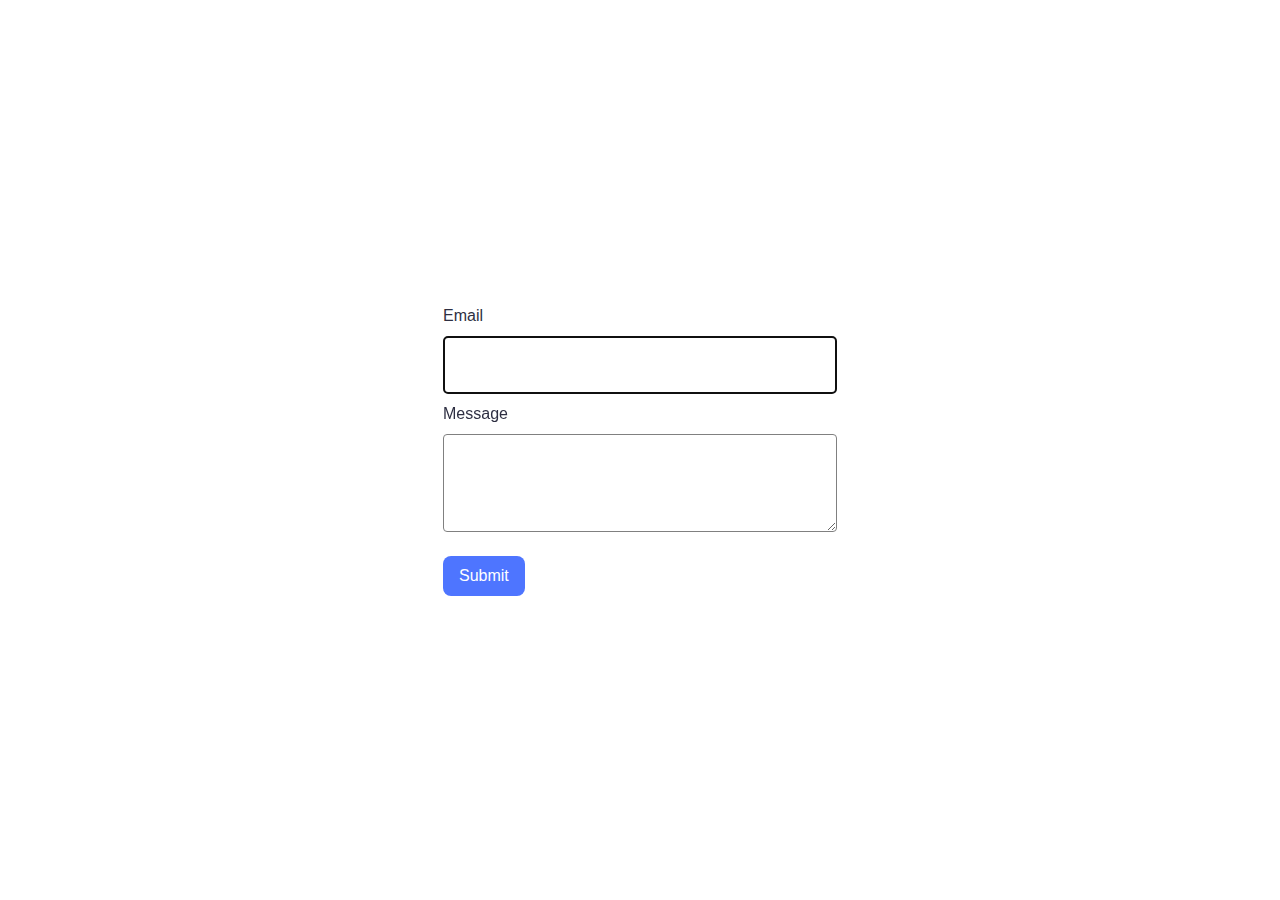
<file: src/2-form.html>
<!DOCTYPE html>
<html lang="en">
  <head>
    <meta charset="UTF-8" />
    <meta name="viewport" content="width=device-width, initial-scale=1.0" />
    <link rel="stylesheet" href="./css/2-form.css" />
    <script type="module" src="./js/2-form.js"></script>
    <title>Document</title>
  </head>
  <body>
    <form class="feedback-form" autocomplete="off">
      <label name="email">
        Email
        <input type="email" name="email" autofocus class="input email" />
      </label>
      <label>
        Message
        <textarea name="message" rows="8" class="input text"></textarea>
      </label>
      <button type="submit" class="btn">Submit</button>
    </form>
  </body>
</html>
</file>
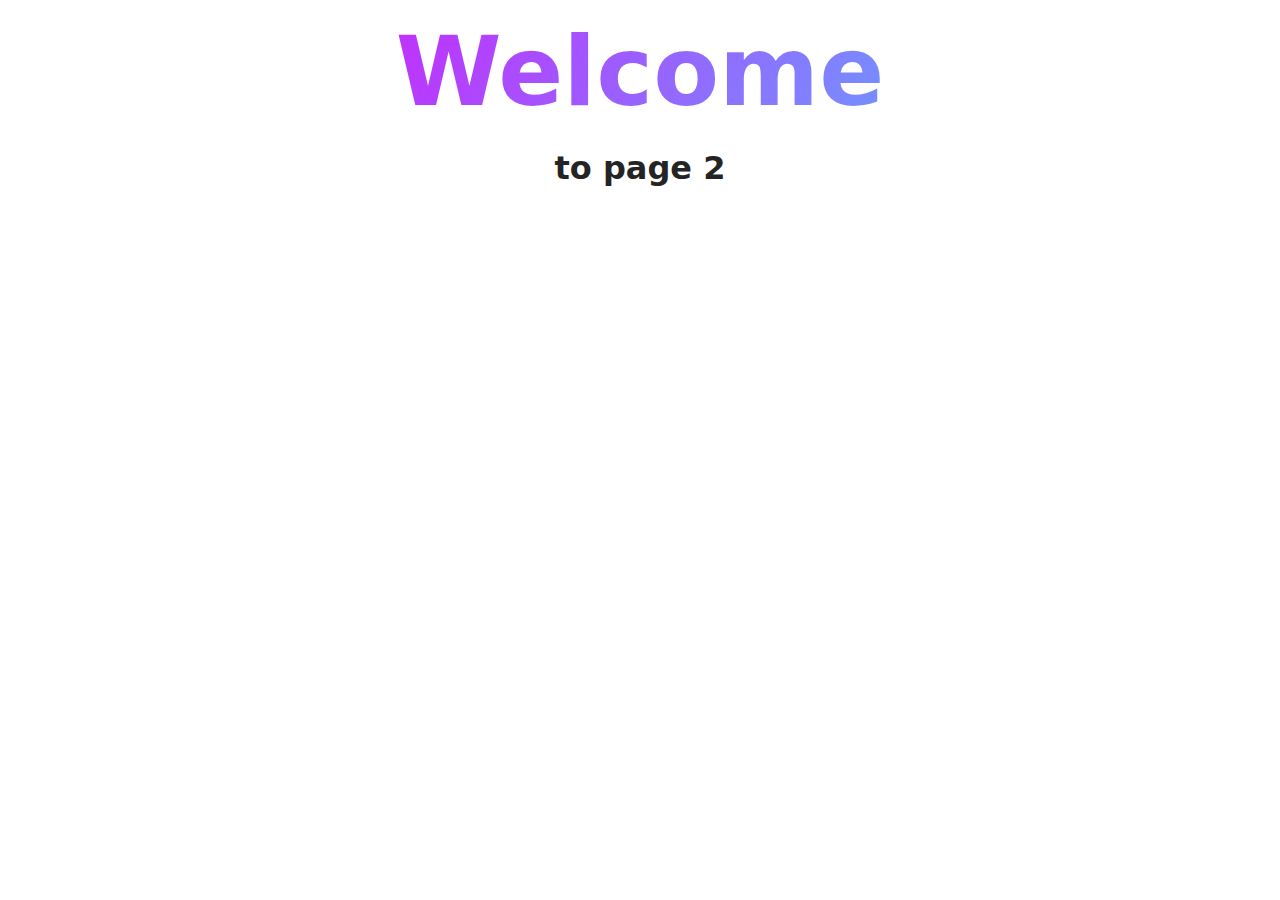
<file: src/page-2.html>
<!DOCTYPE html>
<html lang="en">
  <head>
    <meta charset="UTF-8" />
    <meta http-equiv="X-UA-Compatible" content="IE=edge" />
    <meta name="viewport" content="width=device-width, initial-scale=1.0" />
    <title>Page 2</title>
    <link rel="stylesheet" href="./css/styles.css" />
  </head>
  <body>
    <load
      src="./partials/header.html"
      icon-path="./img/sprite.svg#logo"
      highlight-act="active"
    />

    <main>
      <div class="container">
        <h1 class="main-title">
          <span class="main-title-gradient">Welcome</span> to page 2
        </h1>
        <load src="./partials/back-link.html" />
      </div>
    </main>

    <load src="./partials/footer.html" />
  </body>
</html>
</file>
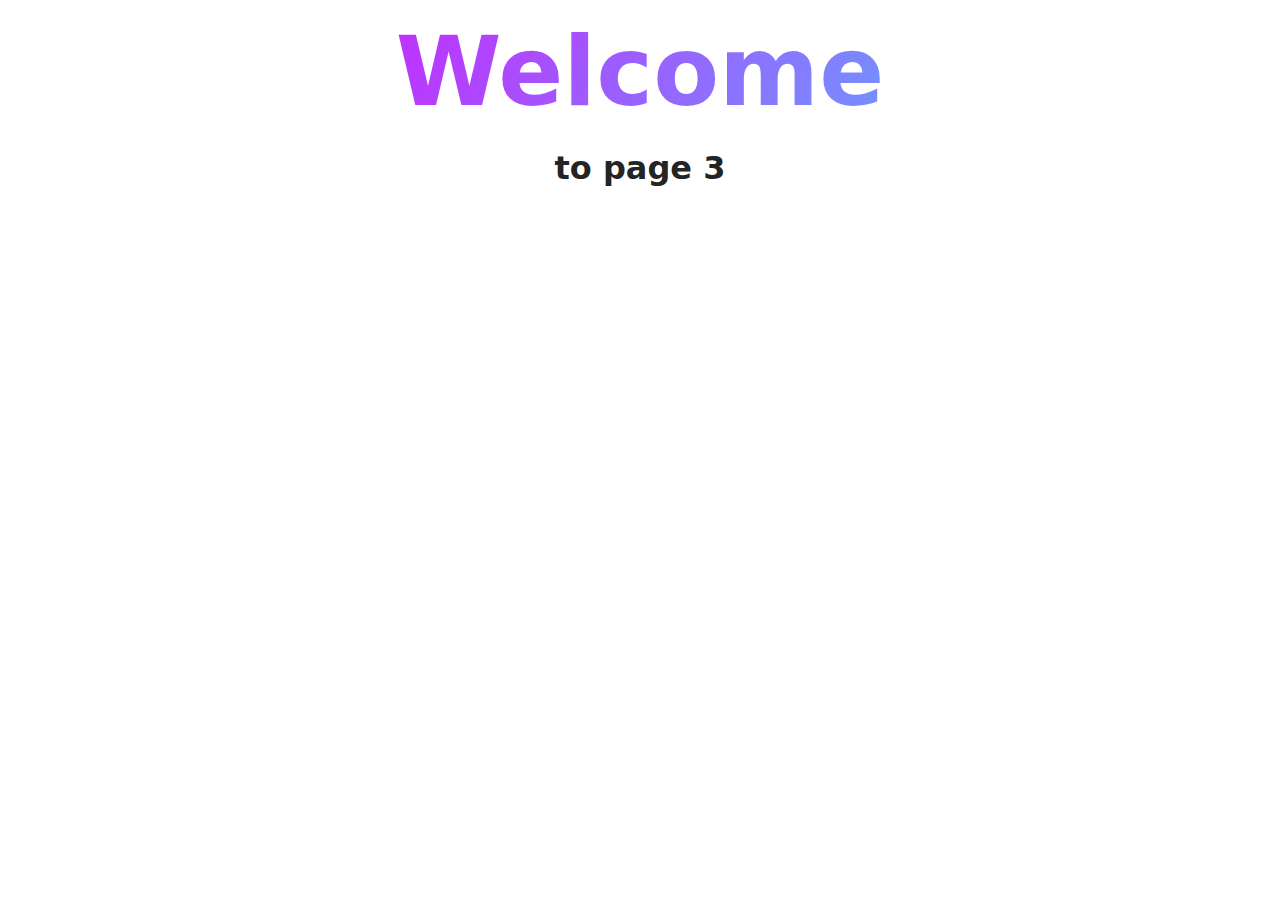
<file: src/page-3.html>
<!DOCTYPE html>
<html lang="en">
  <head>
    <meta charset="UTF-8" />
    <meta http-equiv="X-UA-Compatible" content="IE=edge" />
    <meta name="viewport" content="width=device-width, initial-scale=1.0" />
    <title>Page 3</title>
    <link rel="stylesheet" href="./css/styles.css" />
  </head>
  <body>
    <load
      src="./partials/header.html"
      icon-path="./img/sprite.svg#logo"
      highlight-curr="active"
    />

    <main>
      <div class="container">
        <h1 class="main-title">
          <span class="main-title-gradient">Welcome</span> to page 3
        </h1>
        <load src="./partials/back-link.html" />
      </div>
    </main>

    <load src="./partials/footer.html" />
  </body>
</html>
</file>
<file: src/css/2-form.css>
body {
  margin: 0 auto;
  display: flex;
  justify-content: center;
  height: 100vh;
}
.feedback-form {
  display: flex;
  flex-direction: column;
  align-items: center;
  justify-content: center;
  margin: auto 0;
}

.feedback-form label {
  display: flex;
  flex-direction: column;
  font-family: 'Montserrat', sans-serif;
  font-weight: 400;
  font-size: 16px;
  line-height: 24px;
  letter-spacing: 4%;
  color: #2e2f42;
}

.feedback-form label .input {
  margin-top: 8px;
  margin-bottom: 8px;
  min-width: 360px;
  border: 1px solid #808080;
  border-radius: 4px;
  padding: 8px 16px;
  transition: border-color 250ms ease-in;
  cursor: pointer;
}

.feedback-form label .input:hover {
  border-color: #000000;
}

/* 
#000000
*/

.email {
  height: 40px;
}

.text {
  height: 80px;
}

.btn {
  display: block;
  margin-top: 16px;
  align-self: flex-start;
  padding: 8px 16px;
  background-color: #4e75ff;
  font-weight: 500;
  font-style: Medium;
  font-size: 16px;
  line-height: 24px;
  letter-spacing: 4%;
  color: #ffffff;
  border: none;
  border-radius: 8px;
  transition: background-color 250ms ease-in;
  cursor: pointer;
}

.btn:hover {
  background-color: #6c8cff;
}
</file>
<file: src/css/styles.css>
/**
  |============================
  | include css partials with
  | default @import url()
  |============================
*/
/* Common styles */
@import url('./reset.css');
@import url('./base.css');
@import url('./container.css');
@import url('./animations.css');

/* Sections style */
@import url('./header.css');
@import url('./vite-promo.css');
@import url('./badges.css');
@import url('./back-link.css');
@import url('./footer.css');
</file>
